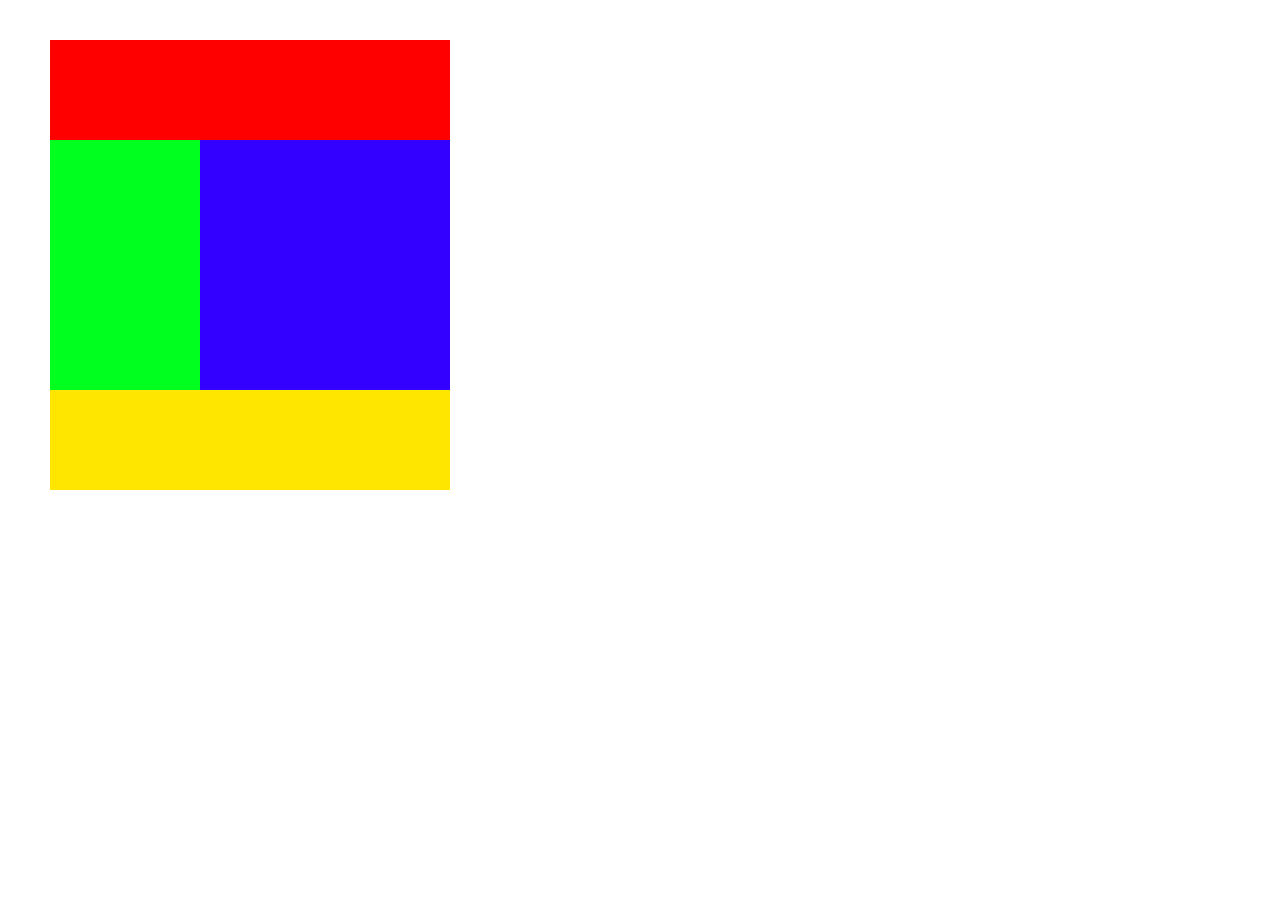
<file: divpuzzle1.html>
<!DOCTYPE html>
<html lang="ja">
<head>
  <meta charset="UTF-8">
  <meta http-equiv="X-UA-Compatible" content="IE=edge">
  <meta name="viewport" content="width=device-width, initial-scale=1.0">
  <title>divpuzzle1</title>
  <link rel="stylesheet" href="./reset.css">
  <link rel="stylesheet" href="./style.css">
</head>
<body>
  <div class="wrapper">
    <div class="header">
    </div>
    <div class="main clearfix">
      <div class="content">
      </div>
      <div class="side">
      </div>
    </div>
    <div class="footer">

    </div>
  </div>
</body>
</html>
</file>
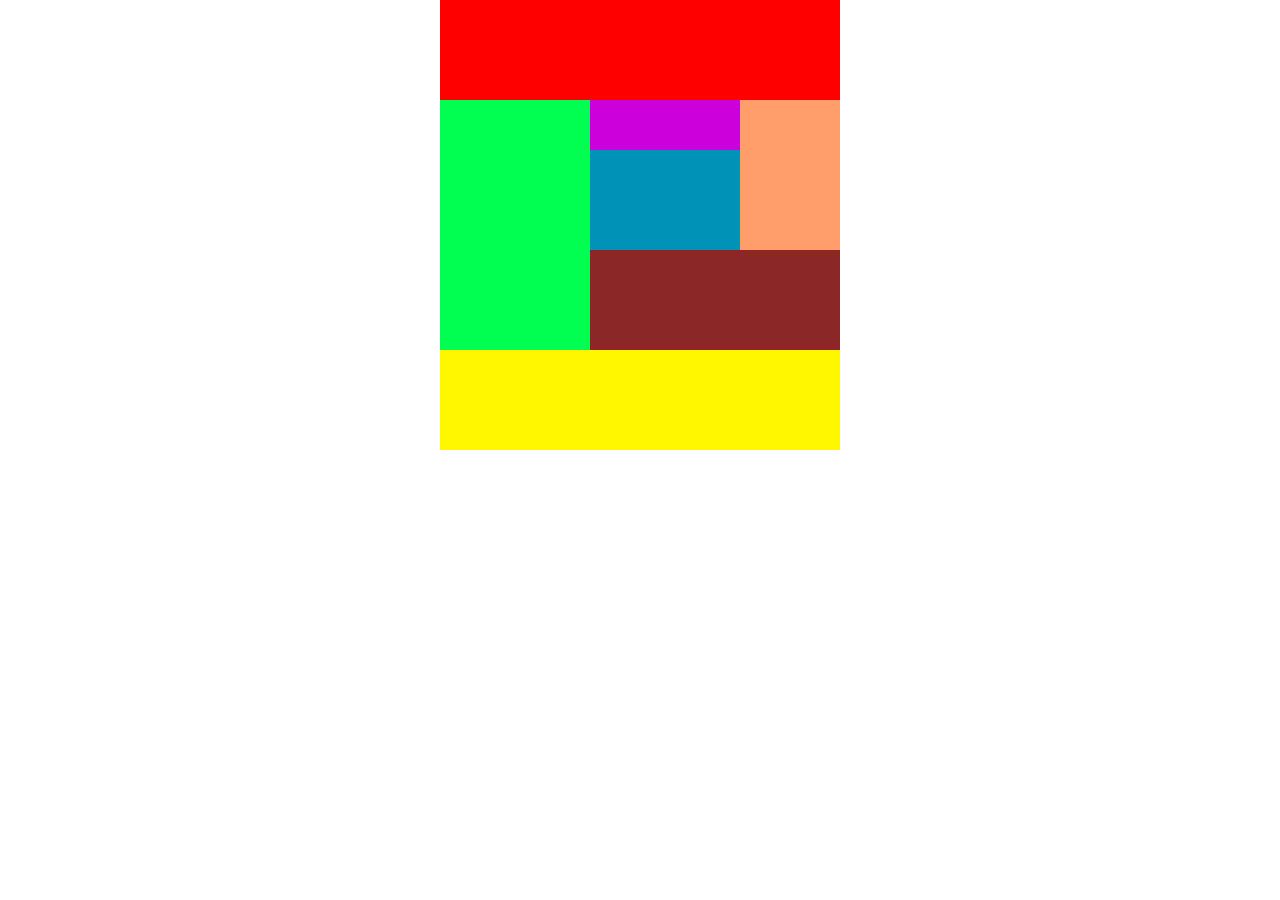
<file: divpuzzle2.html>
<!DOCTYPE html>
<html lang="ja">

<head>
  <meta charset="UTF-8">
  <meta http-equiv="X-UA-Compatible" content="IE=edge">
  <meta name="viewport" content="width=device-width, initial-scale=1.0">
  <title>divpuzzle2</title>
  <link rel="stylesheet" href="./reset.css">
  <link rel="stylesheet" href="./style2.css">
</head>

<body>
  <div class="wrapper">
    <div class="headerred">
      <!-- end of .red-->
    </div>
    <div class="main clearfix">
      <div class="green">
      </div>
      <div class="content">
        <div class="content-top clearfix">
          <div class="content-top-left">
            <div class="pink"></div>
            <div class="blue"></div>
          </div>
          <div class="orange">
          </div>
        </div>
        <div class="brown">
        </div>
      </div>
      <!-- end of .main-->
    </div>
    <div class="yellowfooter">
      <!-- end of .footer-->
    </div>
    <!-- end of .wrapper-->
  </div>
</body>

</html>
</file>
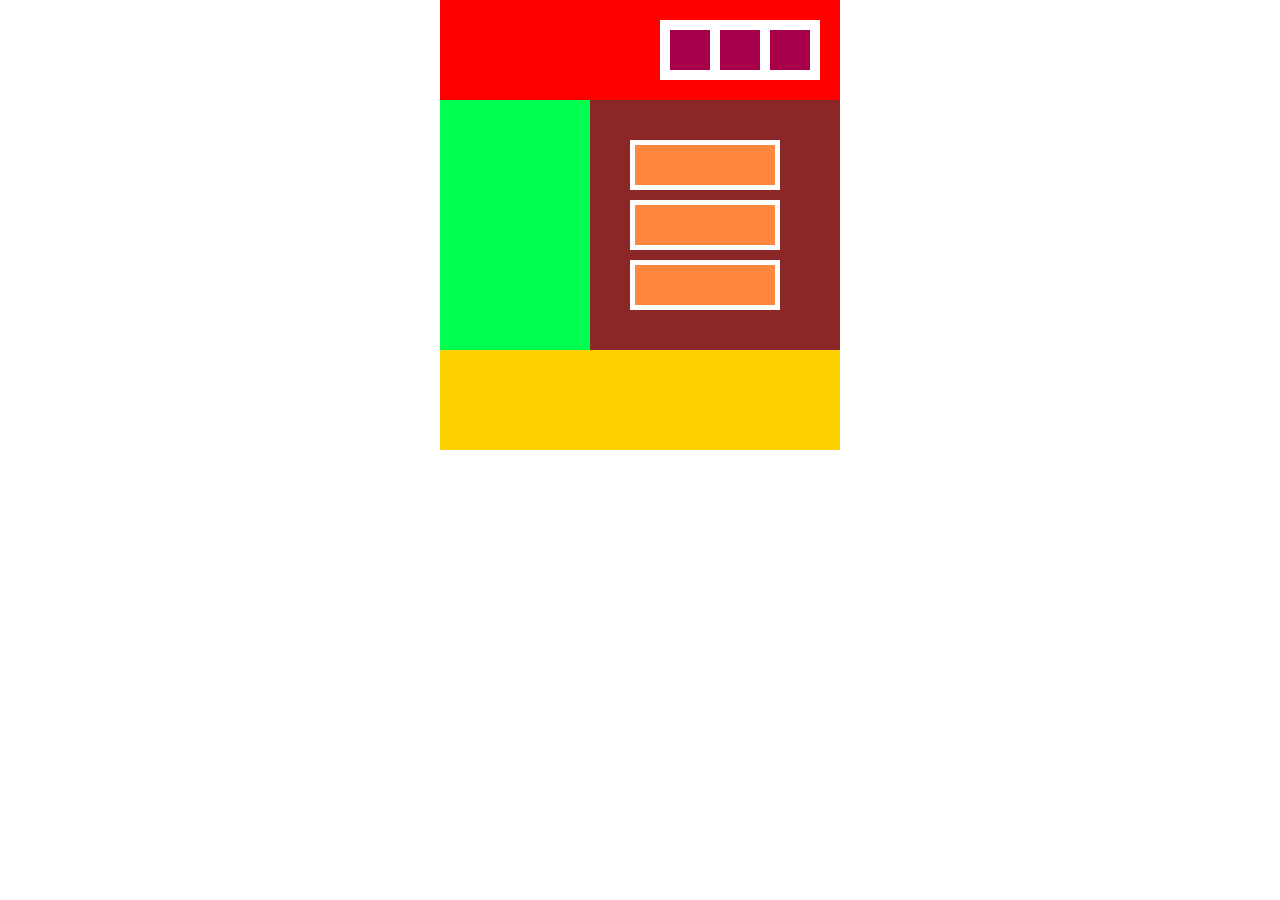
<file: divpuzzle3.html>
<!DOCTYPE html>
<html lang="ja">
<head>
  <meta charset="UTF-8">
  <meta http-equiv="X-UA-Compatible" content="IE=edge">
  <meta name="viewport" content="width=device-width, initial-scale=1.0">
  <title>divpuzzle3</title>
  <link rel="stylesheet" href="./reset.css">
  <link rel="stylesheet" href="./style3.css">
</head>
<body>
  <div class="wrapper">
    <div class="redheader">
      <div class="kakomi clearfix">
        <div class="purplebox"></div>
        <div class="purplebox"></div>
        <div class="purplebox"></div>
      </div>
    </div>
    <div class="main clearfix">
      <div class="left"></div>
      <div class="content">
        <div class="kakomi2">
          <div class="orangebox"></div>
          <div class="orangebox"></div>
          <div class="orangebox"></div>
        </div>
      </div>
    </div>
    <div class="yellowfooter">
    </div>
  </div>
</body>
</html>
</file>
<file: style.css>
@charset "utf-8";
body{
  width: 100%;
}

.wrapper{
  width: 400px;
  margin: 40px 50px;
}

.header{
  width: 100%;
  height: 100px;
  background: #ff0000;
}

.content{
  float: left;
  width: 150px;
  height: 250px;
  background: #00ff1e;
}

.side{
  float: left;
  width: 250px;
  height: 250px;
  background:#3300ff
}

.footer{
  width: 100%;
  height: 100px;
  background: #ffe600;
}

.clearfix::after{
  content: "";
  display: block;
  clear: both;
  height: 0;
  visibility: hidden;
}
</file>
<file: style2.css>
@charset "utf-8";
body{
  width: 100%;
}

.wrapper{
  width: 400px;
  margin: 0 auto;
}

.headerred{
  height: 100px;
  background: #ff0000;
}

.green{
  width: 150px;
  height: 250px;
  background: #00ff51;
  float: left;
}

.content{
  float: left;
}

.content-top-left{
  float: left;
  width: 150px;
}

.pink{
  height: 50px;
  background: #cc00db;
}

.blue{
  height: 100px;
  background: #0093b7;
}

.orange{
  float: left;
  width: 100px;
  height: 150px;
  background: #ff9e6b;
}

.brown{
  height: 100px;
  background: #8c2727;
}

.yellowfooter{
  height: 100px;
  background: #fff700;
}

.clearfix::after{
	content: "";
	display: block;
	clear: both;
}
</file>
<file: style3.css>
@charset "utf-8";
body{
  width: 100%;
}

.wrapper{
  width: 400px;
  margin: 0 auto;
}

.redheader{
  position: relative;
  height: 100px;
  width: 400px;
  background: #ff0000;
}

.kakomi{
  position: absolute;
  top: 20px;
  right: 20px;
  padding: 10px;
  background: #ffffff;
}

.purplebox{
  float: left;
  width: 40px;
  height: 40px;
  margin-right: 10px;
  background: #a9004b;
}

.purplebox:last-child{
  margin-right: 0px;
}

.left{
  float: left;
  width: 150px;
  height: 250px;
  background: #00ff51;
}

.content{
  position: relative;
  width: 250px;
  height: 250px;
  float: left;
  background: #8c2727;
}

.kakomi2{
  position: absolute;
  left: 40px;
  top: 40px;
}

.orangebox{
  width: 140px;
  height: 40px;
  border: 5px solid;
  margin: 0px 0px 10px 0px;
  border-color: #ffffff;
  background: #ff863f;
}

.orangebox:last-child{
  margin: 0px
}

.yellowfooter{
  height: 100px;
  background: #ffd000;
}

.clearfix::after{
	content: "";
	display: block;
	clear: both;
}
</file>
